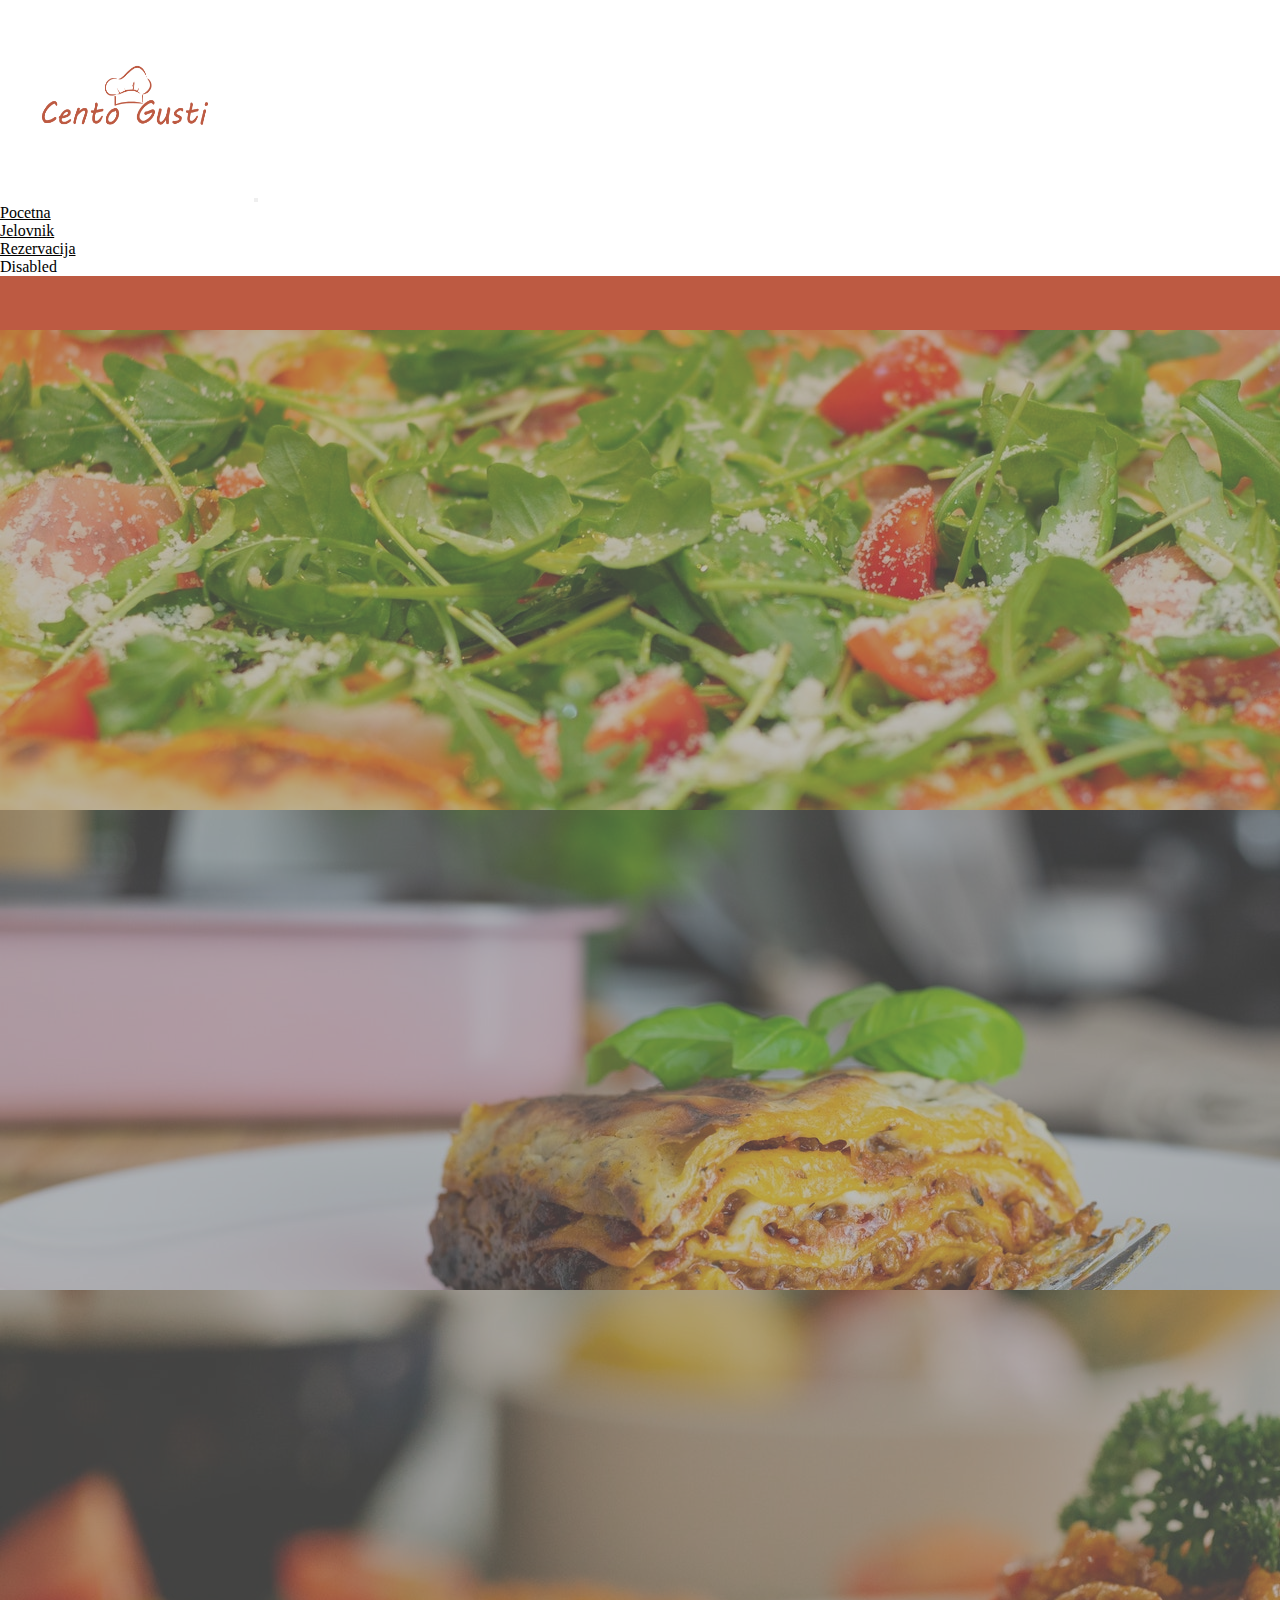
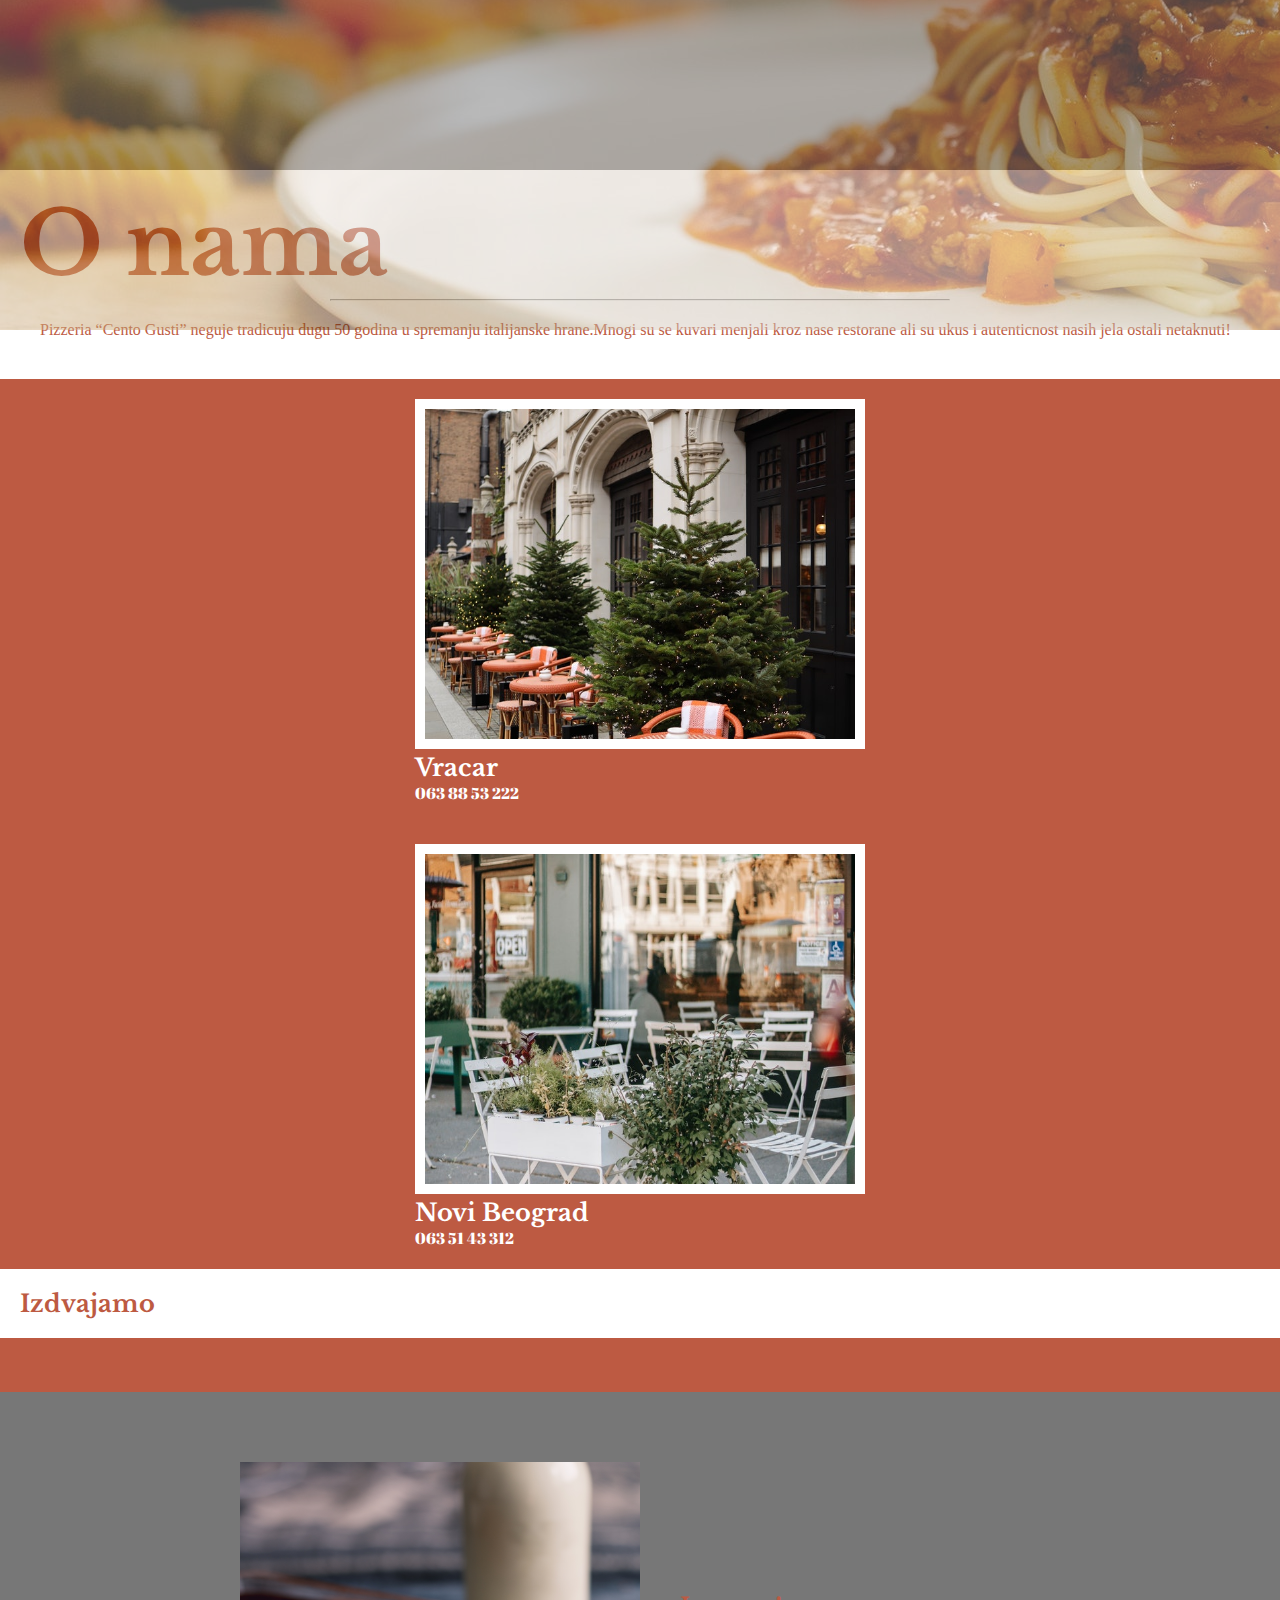
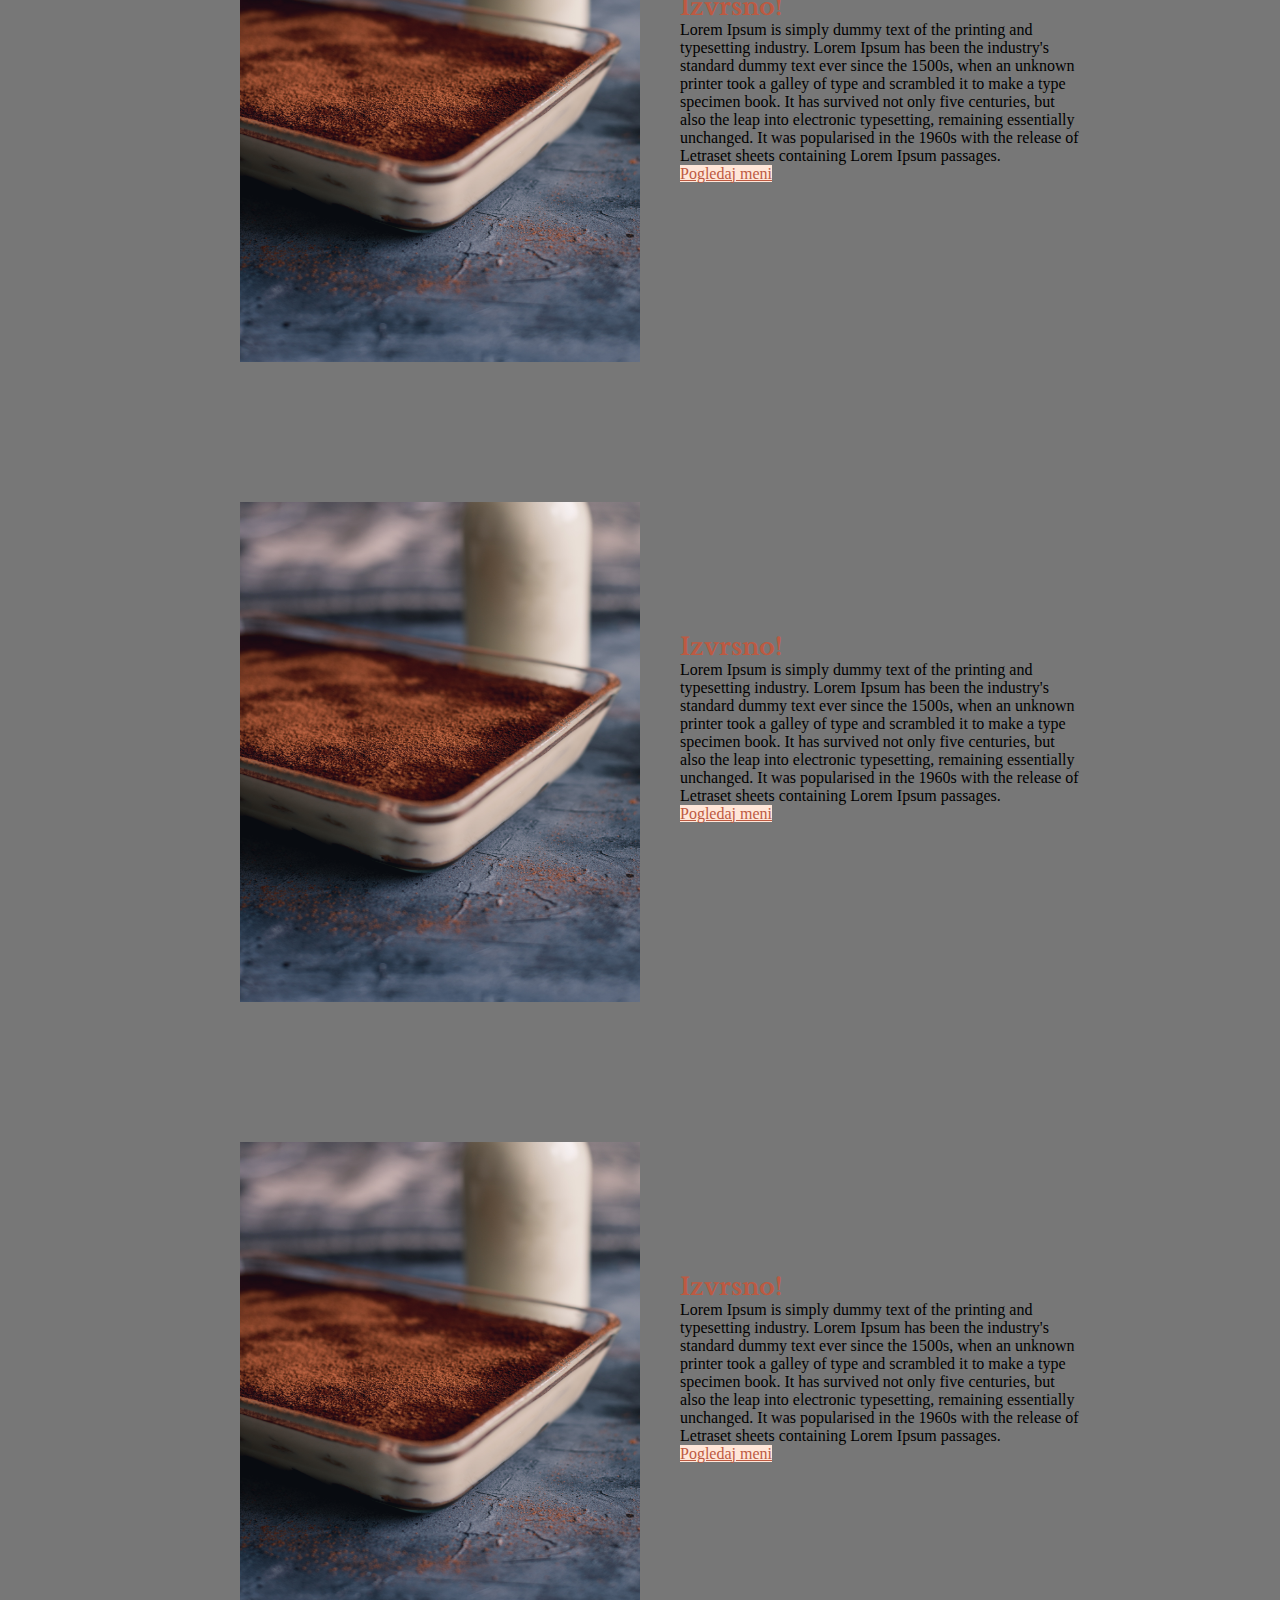
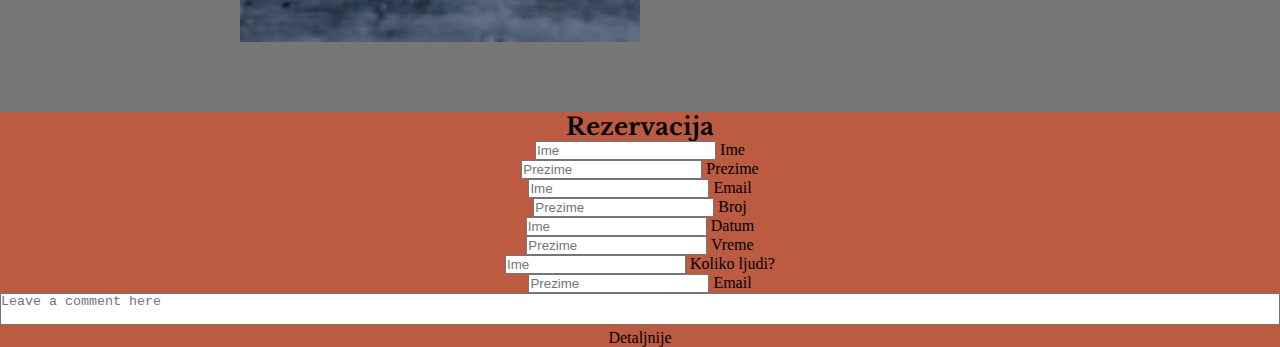
<file: bootstrap-5.1.3-dist/index.html>
<!DOCTYPE html>
<html lang="en">
<head>
    <meta charset="UTF-8">
    <meta http-equiv="X-UA-Compatible" content="IE=edge">
    <meta name="viewport" content="width=device-width, initial-scale=1.0">
    <link rel="stylesheet" href="bootstrap-5.1.3-dist/css/style.css">
    <link rel="preconnect" href="https://fonts.googleapis.com">
<link rel="preconnect" href="https://fonts.gstatic.com" crossorigin>
<link href="https://fonts.googleapis.com/css2?family=Abril+Fatface&family=Libre+Baskerville&display=swap" rel="stylesheet">
    <title>Document</title>
    <link href="https://cdn.jsdelivr.net/npm/bootstrap@5.1.3/dist/css/bootstrap.min.css" rel="stylesheet" integrity="sha384-1BmE4kWBq78iYhFldvKuhfTAU6auU8tT94WrHftjDbrCEXSU1oBoqyl2QvZ6jIW3" crossorigin="anonymous">
</head>
<body>
    <header>
        <!--Nav bar-->
        <nav class="navbar navbar-expand-md bg-white navbar-light">
            <div class="container container-xxl ">
                <a href="#" class="navbar-brand"><img src="assets/img/Logo.png" class="logo"/></a>
                <button class="navbar-toggler" type="button" data-bs-toggle="collapse" data-bs-target="#navbar">
                    <span class="navbar-toggler-icon "></span>
                </button>
                <div class="collapse navbar-collapse justify-content-end ">
                    <ul class="nav">
                            <li class="nav-item">
                              <a class="nav-link active" aria-current="page" href="#">Pocetna</a>
                            </li>
                            <li class="nav-item">
                              <a class="nav-link" href="#">Jelovnik</a>
                            </li>
                            <li class="nav-item">
                             <a class="nav-link" href="#">Rezervacija</a>
                            </li>
                            <li class="nav-item">
                                <a class="nav-link">Disabled</a>
                            </li>
                    </ul>
                
            </div>
        </div>
        </nav>
    </header>

    <div id="myCarousel" class="carousel slide" data-bs-ride="carousel">
      <ol class="carousel-indicators">
        <li data-bs-target="#myCarousel" data-bs-slide-to="0" class="active" aria-current="true" aria-label="Slide 1"></li>
        <li data-bs-target="#myCarousel" data-bs-slide-to="1" aria-label="Slide 2"></li>
        <li data-bs-target="#myCarousel" data-bs-slide-to="2" aria-label="Slide 3"></li>
      </ol>
    <div class="carousel-inner">
    <div class="carousel-item active" >
      
      <img src="assets/img/pexels-pixabay-263041.jpg" class="d-block w-100 h-100 overlay-image">
      
    </div>
    <div class="carousel-item">
      <img src="assets/img/pexels-mateusz-feliksik-8023752.jpg" class="d-block w-100 h-100 overlay-image">
    </div>
    <div class="carousel-item">
      <img src="assets/img/pexels-klaus-nielsen-6287520.jpg " class="d-block w-100 h-100 overlay-image">
    </div>
  </div>
    </div>
  <div class="col-12-lg-7">
    <h2 class="text-center text-boja">O nama</h2>
    <hr>
    <p class="text-center text-boja prostor">Pizzeria “Cento Gusti” neguje tradicuju dugu 50 godina u spremanju italijanske hrane.Mnogi su se kuvari menjali kroz nase restorane ali su ukus i autenticnost nasih jela ostali netaknuti!</p>
  </div>
  <div class="section-height">
    <DIv class="  d-flex polaroid-img">
    <div class=" d-block flex-img text-center">
      <img src="assets/img/pexels-yelena-odintsova-10556713.jpg" class=" img-fluid img-size">
     <div class="location-text">
      <h2 >Vracar</h2>
      <p>063 88 53 222</p>
    </div>
    </div>
    <div class=" flex-img ">
      <img src="assets/img/pexels-charles-parker-5847384.jpg" class=" img-fluid img-size">
      <div class="location-text">
      <h2 >Novi Beograd</h2>
      <p>063 51 43 312</p>
    </div>
    </div>
    <!--Moram da dodam padding u imenima ulica -->
  </DIv>
  </div>
  <h2 class="col-12-lg-7 text-center h2boja">Izdvajamo</h2>
  
    <div id="FoodCarousel" class="carousel slide" data-bs-ride="carousel">
      <ol class="carousel-indicators">
        <li data-bs-target="#FoodCarousel" data-bs-slide-to="0" class="active" aria-current="true" aria-label="Slide 1"></li>
        <li data-bs-target="#FoodCarousel" data-bs-slide-to="1" aria-label="Slide 2"></li>
        <li data-bs-target="#FoodCarousel" data-bs-slide-to="2" aria-label="Slide 3"></li>
      </ol>
    <div class="carousel-inner ">
    <div class="carousel-item active recomend-carousel flex bg-white" >
      <div class="container recomend-container slider-flex">
      <img class="slider-img" src="assets/img/victoria-alexandrova-ICC7wztFf-c-unsplash.jpg">
      <div class="text-box-1">
      <Div class="container" id="carousel-container">
        
        <h2 class="h2boja">Izvrsno!</h2>
        <P>Lorem Ipsum is simply dummy text of the printing and typesetting industry. Lorem Ipsum has been the industry's standard dummy text ever since the 1500s, when an unknown printer took a galley of type and scrambled it to make a type specimen book. It has survived not only five centuries, but also the leap into electronic typesetting, remaining essentially unchanged. It was popularised in the 1960s with the release of Letraset sheets containing Lorem Ipsum passages. </P>
        <a href="#" class="btn btn-lg dugmeBoja">Pogledaj meni</a>
      </div>
      </Div>
    </div>
  </div>
  <div class="carousel-item recomend-carousel flex  bg-white" >
    <div class="container slider-flex recomend-container">
    <img class="slider-img" src="assets/img/victoria-alexandrova-ICC7wztFf-c-unsplash.jpg">
    <div class="text-box-1">
    <Div class="container" id="carousel-container">
      
      <h2 class="h2boja">Izvrsno!</h2>
      <P>Lorem Ipsum is simply dummy text of the printing and typesetting industry. Lorem Ipsum has been the industry's standard dummy text ever since the 1500s, when an unknown printer took a galley of type and scrambled it to make a type specimen book. It has survived not only five centuries, but also the leap into electronic typesetting, remaining essentially unchanged. It was popularised in the 1960s with the release of Letraset sheets containing Lorem Ipsum passages. </P>
      <a href="#" class="btn btn-lg dugmeBoja">Pogledaj meni</a>
    </div>
    </Div>
  </div>
</div>
<div class="carousel-item recomend-carousel flex bg-white" >
  <div class="container slider-flex recomend-container">
  <img class="slider-img" src="assets/img/victoria-alexandrova-ICC7wztFf-c-unsplash.jpg">
  <div class="text-box-1">
  <Div class="container" id="carousel-container">
    
    <h2 class="h2boja">Izvrsno!</h2>
    <P>Lorem Ipsum is simply dummy text of the printing and typesetting industry. Lorem Ipsum has been the industry's standard dummy text ever since the 1500s, when an unknown printer took a galley of type and scrambled it to make a type specimen book. It has survived not only five centuries, but also the leap into electronic typesetting, remaining essentially unchanged. It was popularised in the 1960s with the release of Letraset sheets containing Lorem Ipsum passages. </P>
    <a href="#" class="btn btn-lg dugmeBoja">Pogledaj meni</a>
  </div>
  </Div>
</div>
</div>
  </div>
    </div>
  <div class="section-height-2">
    <div class="col-12-lg-5">
      <h2 class="text-white">Rezervacija</h2>
    </div>
    <div class="m-3 d-flex  flex-column justify-content-center align-items-center">
<Div class="m-3 d-flex flex-row justify-content-center align-items-center">
      <div class="form-floating   m-2 col-lg-12">
        <input type="text" class="form-control " id="floatingInput" placeholder="Ime">
        <label for="floatingInput">Ime</label>
      </div>
      <div class="form-floating  m-2 col-lg-12">
        <input type="text" class="form-control " id="floatingPassword" placeholder="Prezime">
        <label for="floatingPassword">Prezime</label>
      </div>
    </Div>
    <Div class="m-3 d-flex flex-row justify-content-center align-items-center">
      <div class="form-floating   m-2 col-lg-12">
        <input type="text" class="form-control " id="floatingInput" placeholder="Ime">
        <label for="floatingInput">Email</label>
      </div>
      <div class="form-floating  m-2 col-lg-12">
        <input type="text" class="form-control " id="floatingPassword" placeholder="Prezime">
        <label for="floatingPassword">Broj</label>
      </div>
    </Div>
    <Div class="m-3 d-flex flex-row justify-content-center align-items-center just">
      <div class="form-floating   m-2 col-lg-12">
        <input type="text" class="form-control " id="floatingInput" placeholder="Ime">
        <label for="floatingInput">Datum</label>
      </div>
      <div class="form-floating  m-2 col-lg-12">
        <input type="text" class="form-control " id="floatingPassword" placeholder="Prezime">
        <label for="floatingPassword">Vreme</label>
      </div>
    </Div>
    <Div class="m-3 d-flex flex-row justify-content-center align-items-center">
      
      <div class="form-floating   m-2 col-lg-12">
        <input type="text" class="form-control " id="floatingInput" placeholder="Ime">
        <label for="floatingInput">Koliko ljudi?</label>
      </div>
      <div class="form-floating  m-2 col-lg-12 invisible">
        <input type="text" class="form-control " id="floatingPassword" placeholder="Prezime">
        <label for="floatingPassword">Email</label>
      </div>
    </Div>
    <div class="form-floating w-50 h-100 ">
      <textarea class="form-control w-100 h-25 text-area mb-3" placeholder="Leave a comment here" id="floatingTextarea"></textarea>
      <label for="floatingTextarea">Detaljnije</label>
    </div>
    </div>  
  </div>
  <div class="section-height-white"></div>
    <script src="https://cdn.jsdelivr.net/npm/@popperjs/core@2.10.2/dist/umd/popper.min.js" integrity="sha384-7+zCNj/IqJ95wo16oMtfsKbZ9ccEh31eOz1HGyDuCQ6wgnyJNSYdrPa03rtR1zdB" crossorigin="anonymous"></script>
<script src="https://cdn.jsdelivr.net/npm/bootstrap@5.1.3/dist/js/bootstrap.min.js" integrity="sha384-QJHtvGhmr9XOIpI6YVutG+2QOK9T+ZnN4kzFN1RtK3zEFEIsxhlmWl5/YESvpZ13" crossorigin="anonymous"></script>
</body>
</html>
</file>
<file: bootstrap-5.1.3-dist/bootstrap-5.1.3-dist/css/style.css>
*{
    margin: 0;
    padding: 0;
    box-sizing: border-box;
}
:root{
    --textBoja: #BD5A42;
    --dugmeBoja:#FFE6D8;
}

.carousel .carousel-indicators li {
    background-color: var(--textBoja);
}
.dugmeBoja{
    background-color: var(--dugmeBoja) !important;
    color: var(--textBoja) !important;
}
.h2boja{
    color: var(--textBoja) !important;
}
.carousel-control-next-icon {
    background-color: var(--textBoja) !important;
}
.section-height-white{
    height: fit-content;
    width: 100%;
    display: flex;
    justify-content: center;
    align-items: center;
}
.flex{
    display: flex;
    justify-content: center;
    align-items: center;

}
.section-height{
    height: fit-content;
    width: 100%;
    background-color: var(--textBoja) !important;
    display: flex;
    justify-content: center;
    align-items: center;
}
.section-height-2 {
    height: fit-content;
    width: 100%;
    background-color: var(--textBoja) !important;
    text-align: center;
}
.section-height-2 .container{
    
    font-family: 'Libre Baskerville', serif;
    
}
.img-size{
    width: 450px;
    height: 350px;
    
}
.flex-block{
    display: flex;
    justify-content: center;
    align-items: center;
    
}
.flex-img{
    display: block;
    text-align: center;
    padding: 20px;
    
}
.flex-img img{
    border: 10px solid white;
}

.logo{
    width: 250px;
    height: 200px;
}
a.nav-link{
    color: #000;
}
p{
    color: #000;
}
.text-boja{
    color: var(--textBoja) !important;
}
.carousel-item{
    height: 40rem;
    background: #777;
    color: white;
    position: relative;
}
.text-box{
    position: absolute;
    bottom: 0;
    left: 0;
    right: 0;
    padding-bottom: 50px;
}
.overlay-image{
    position: absolute;
    bottom: 0;
    left: 0;
    right: 0;
    top: 0;
    background-position: center;
    background-size: cover;
    
    background-repeat: no-repeat;
    opacity: 0.5;
    height: auto;
}
.col-12-lg-7{
    margin: 20px;
}
.col-12-lg-7 h2{
    font-size: 88px;
    
}
h2{
    font-family: 'Libre Baskerville', serif;
}
hr{
    width: 50%;
    opacity: 1 !important;
    margin: auto !important;
    color: var(--textBoja) !important;
}
.prostor{
    padding: 20px;
}
.slider-img{
    width: 400px;
    height: 500px;
    margin: 40px;
}
.location-text{
    text-align: start;
    color: #fff;
    font-family:'Libre Baskerville',serif ;
}
.location-text p{
    font-family: 'Abril Fatface', cursive;
    color: #fff;
}
.text-box-1{
    position: relative;
    bottom: 0;
    left: 0;
    right: 0;
    padding-bottom: 50px;
    width: 400px;
}
.slider-flex{
    display: flex;
    justify-content: center;
    align-items: center;
}
form-floating{
    margin-right: 30px !important;
}
.text-area{
    width: 100%;
    resize: none;
}
@media (max-width:1420px){
    
    .carousel-item{
        height: 30rem;
    }
    .recomend-carousel{
        height: 40em;
    }

}
@media(max-width:920px){
    .carousel-item{
        height:20rem ;
    }
    .recomend-carousel{
        height: fit-content;
        align-items: center;
    }
    .recomend-container{
        display: flex;
        flex-direction: column;
    }
    .form{
        display: block;
    }
}
@media(max-width:580px){
    .carousel-item{
        height:15rem ;
    }
    *{
        font-size: 12px;
    }
    .recomend-carousel{
        height: fit-content;
        align-items: center;
    }
    .recomend-container{
        display: flex;
        flex-direction: column;
    }
    .recomend-container img{
        height: 300px;
        width: 200px;
    }
   
    .polaroid-img{
        display: flex;
        flex-direction: column;
        align-items: center;
    }
    .polaroid-img img{
        width: 200px;
        height: 200px;
    }
    .form-colum{
        flex-direction: column !important;
    }
    .flex-xs-column{
        flex-direction: column;
    }
}
</file>
